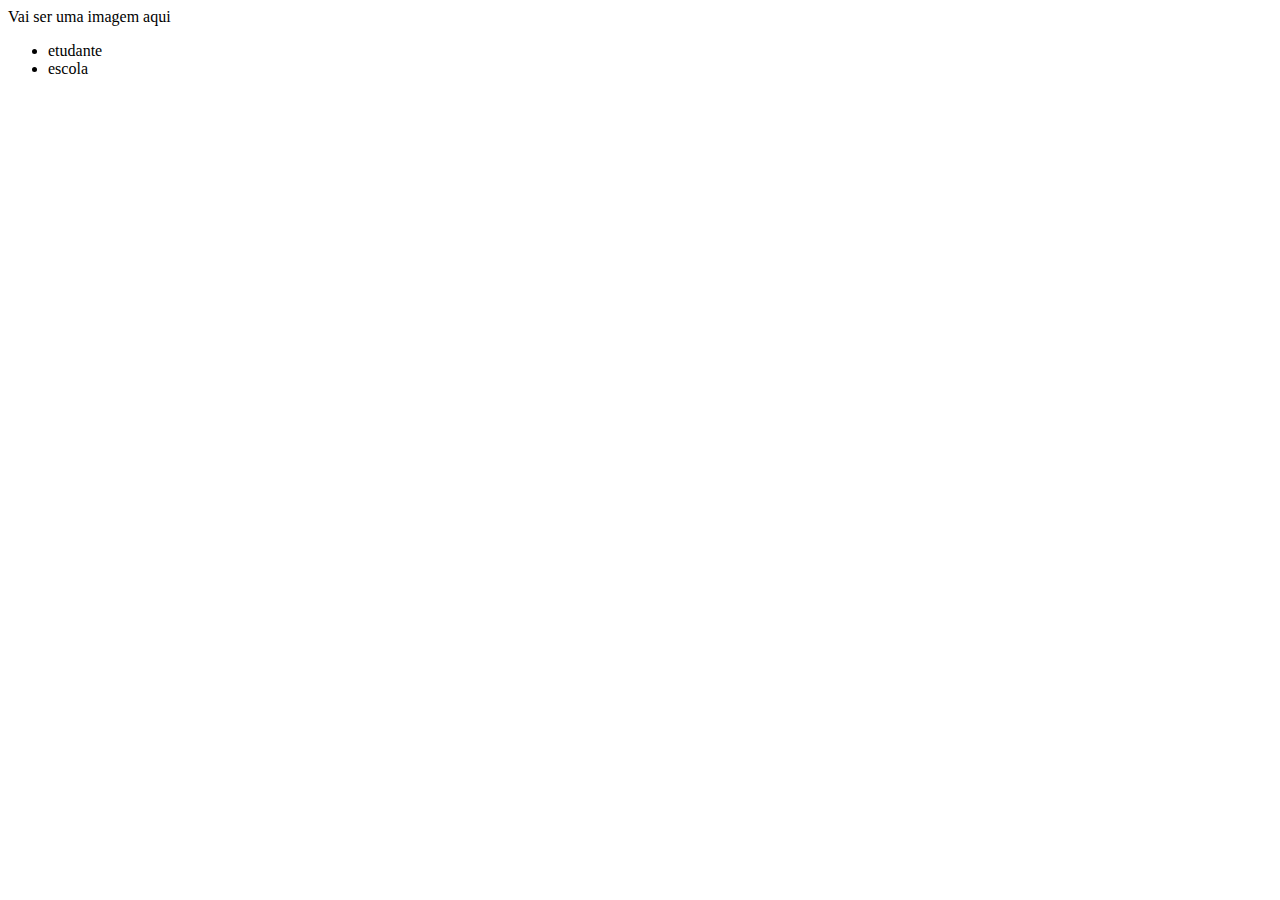
<file: jhon/index.html>
<!DOCTYPE html>
<html lang="en">
<title>Document</title>
<link real="stylesheet" href="style.css">
<header>
    <hl>Vai ser uma imagem aqui</hl>
    <ul>
       <li>etudante</li>
       <li>escola</li>
    </ul>
</header>
<head>
    <meta charset="UTF-8">
    <meta name="viewport" content="width=device-width, initial-scale=1.0">
    <title>Document</title>
</head>
<body>
    
</body>
</html>
</file>
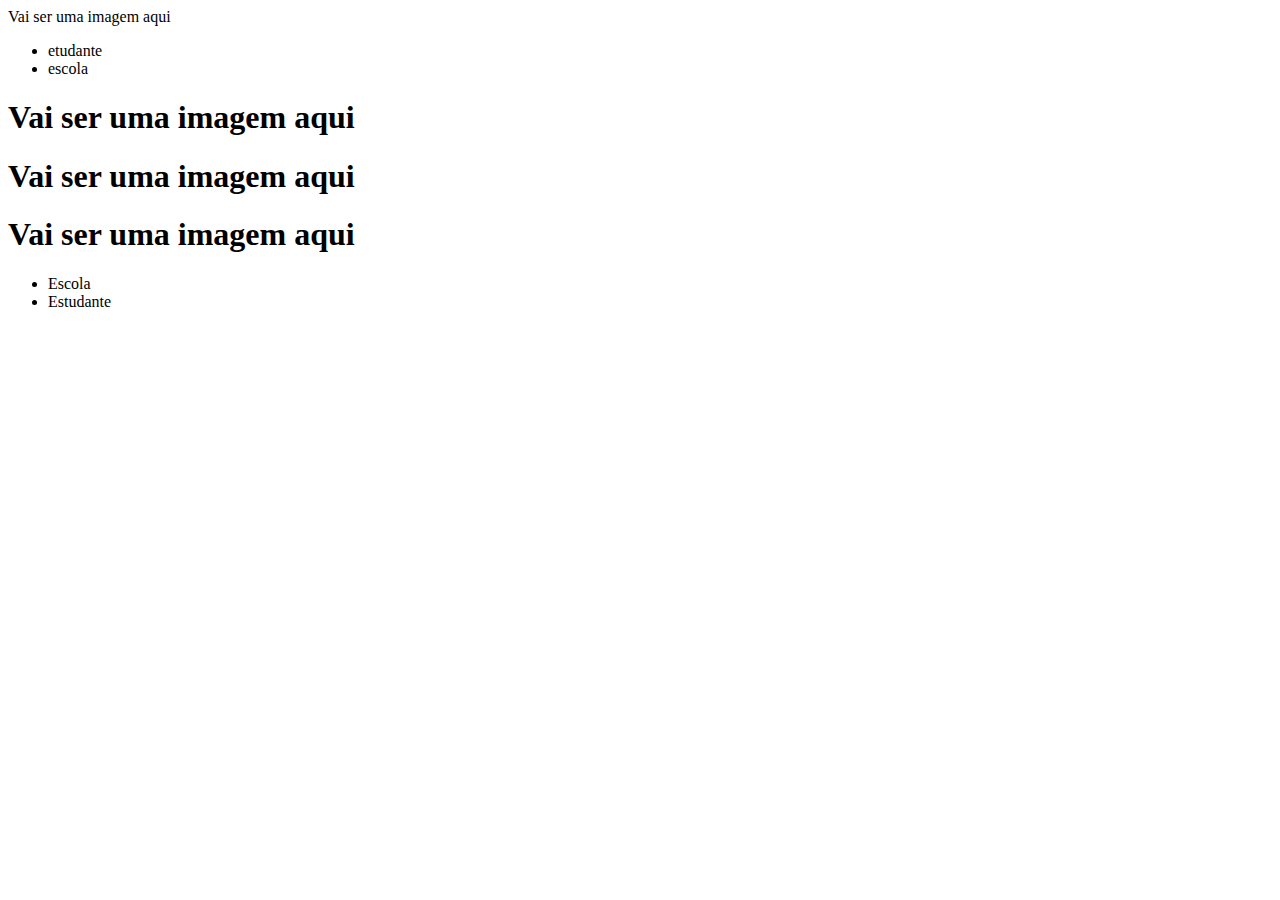
<file: jhon-adilan-main/jhon/index.html>
<!DOCTYPE html>
<html lang="en">
<title>Document</title>
<link real="stylesheet" href="style.css">
<header>
    <hl>Vai ser uma imagem aqui</hl>
    <ul>
       <li>etudante</li>
       <li>escola</li>
    </ul>
</header>
<head>
    <meta charset="UTF-8">
    <meta name="viewport" content="width=device-width, initial-scale=1.0">
    <title>Document</title>
</head>
<body>
    
</body>
</html><!DOCTYPE html>
<html lang="en">
<head>
    <meta charset="UTF-8">
    <meta http-equiv="X-UA-Compatible" content="IE=edge">
    <meta name="viewport" content="width=device-width, initial-scale=1.0">
    <title>Document</title>
</head>
<body>
   

</body>
</html>
<body>
    <header>

    </header>
</body>
<body>
    <header>
        <h1>Vai ser uma imagem aqui</h1>
        
    </header>
</body>
<body>
    <header>
        <h1>Vai ser uma imagem aqui</h1>
        <ul>

        </ul>
    </header>

</body>
<body>
    <header>
        <h1>Vai ser uma imagem aqui</h1>
        <ul>
            <li>Escola</li>
            <li>Estudante</li>
        </ul>
    </header>
</body>
</file>
<file: jhon-adilan-main/jhon/style.css>
body {
    backgrond-color: #383D58;color: white;
}
header {
    backgrond-color: #383D58;color: white;
}
</file>
